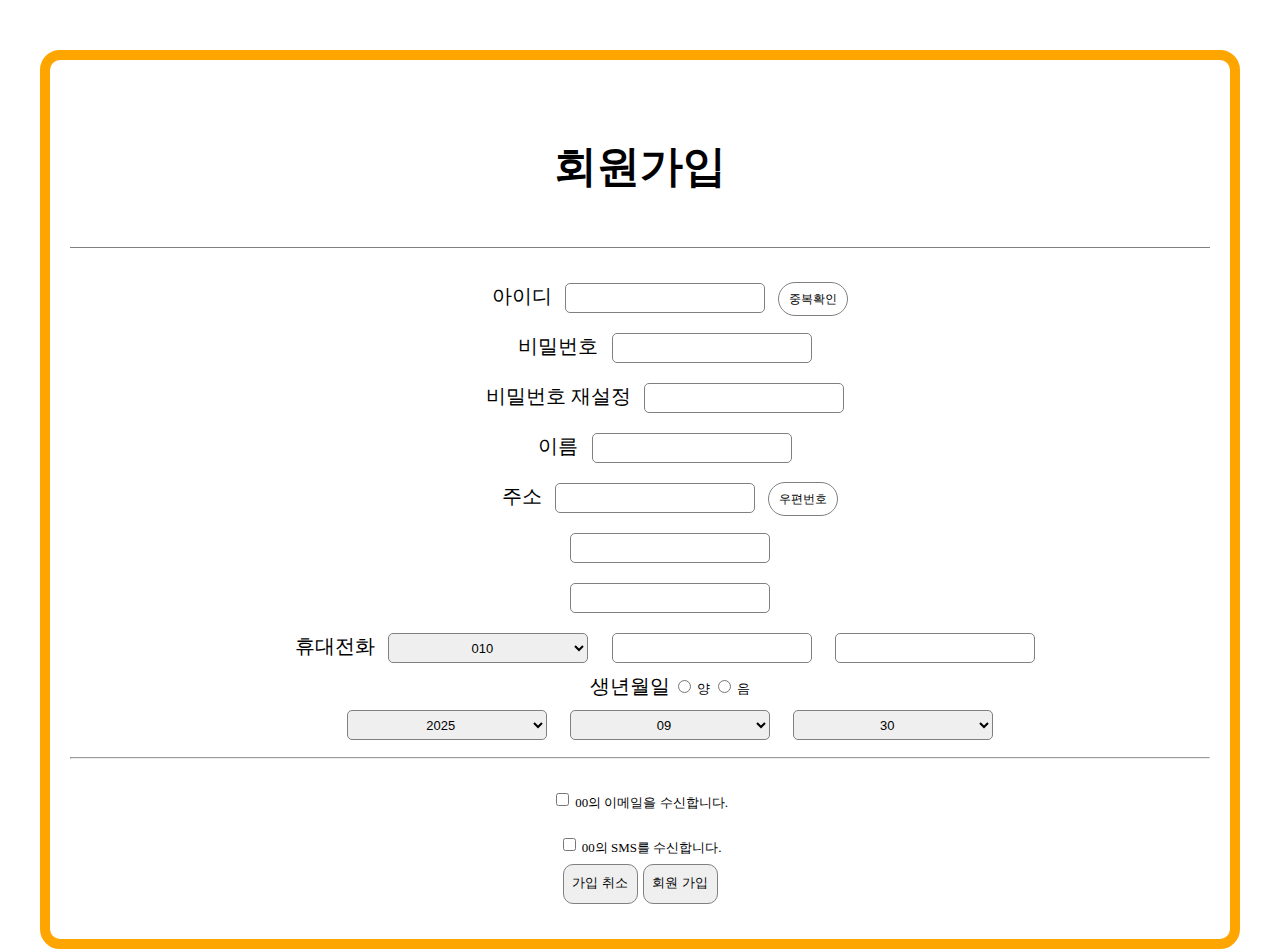
<file: HEALTHME-main/pages/login/join.html>
<!DOCTYPE html>
<html lang="ko">
<head>
    <meta charset="UTF-8">
    <meta name="viewport" content="width=device-width, initial-scale=1.0">
    <title>회원가입창</title>
    <link rel="stylesheet" href="../../static/css/login/join.css">
</head>
<body>
    <form action="/test.jsp" method="get">
        
        <content>
        <div class="row title">
            <!-- title -->
            <h4>회원가입</h4>
        </div>
        <div class="row line">
        </div>
        <div id="content1">
        <div class="row">
            <label for="">아이디</label>
            <input type="text" name="userid">
            <a href="javascript:void(0)">중복확인</a>
        </div>
        <div class="row">
            <label for="">비밀번호</label>
            <input 
            type="text" 
            pattern="^(?=.*[a-zA-Z])(?=.*[0-9]).{8,25}$" 
            name="password" 
            oninvalid="this.setCustomValidity('8자이상 25자 이하 영문소문자 혹은 대문자, 숫자를 1개이상 포함하셔야됩니다.')"
            required>
        </div>
        <div class="row">
            <label for="">비밀번호 재설정</label>
            <input type="password" name="re-password" readonly>
        </div>
        <div class="row">
            <label for="">이름</label>
            <input type="text" name="username">
        </div>
        <div class="row">
            <label for="">주소</label>
            <input type="text" name="zipcode">
            <a href="javascript:void(0)">우편번호</a>
        </div>
        <div class="row">
            <label for=""></label>
            <input type="text" name="addr1">
        </div>
        <div class="row">
            <label for=""></label>
            <input type="text" name="addr2">
        </div>
        <div class="row">
            <label for="">휴대전화</label>
            <select name="phone1">
                <option value="010">010</option>
                <option value="011">011</option>
            </select>
            <input type="text" pattern="[0-9]{3,4}">
            <input type="text" pattern="[0-9]{4,4}">
        </div>
        
        <div class="row">
            <label for="">생년월일</label>
            <input type="radio" name="cal" value="1"> 양
            <input type="radio" name="cal" value="0"> 음
        </div>
        <div class="row">
            <select>
                <option value="">2025</option>
                <option value="">2000</option>
            </select>
            <select>
                <option value="">09</option>
            </select>
            <select>
                <option value="">30</option>
            </select>
        </div>
    </div>
        <hr />
        <div class="row agreement">
            <input type="checkbox" name="email-recv">
            <label for="">00의 이메일을 수신합니다.</label>
        </div>
        <div class="row agreement">
            <input type="checkbox" name="sns-recv">
            <label for="">00의 SMS를 수신합니다.</label>
        </div>
        <div class="row btn-group">
            <input type="submit" value="가입 취소">
            <button>회원 가입</button>
        </div>
    </content>
    </form>
</body>
</html>
</file>
<file: HEALTHME-main/static/css/login/join.css>
/* common 설정 */
* {
    font-size: 0.9rem;
    box-sizing: border-box;
    height: 100%;
}
content{
    text-align: center;
    
}

#content1{
    width: 1200px;
}
content > #content1> .row> a {
    text-decoration: none;
    color: black;
    border: 1px solid gray;
    height: 100%;
    padding: 10px;
    line-height: 30px;
    text-align: center;
    border-radius: 30px;
    width: 100%;
    max-width: 80px;
    font-size: .8rem;
}

body {
    margin: 0;
    padding: 0;
}

form {
    width: 1200px;
    height: auto;
    border: 10px solid orange;
    margin: 50px auto;
    border-radius: 20px;
    padding : 20px;
}

form> content > .row {
    margin: 30px;
    gap: 5px;
    height: 10px;
}

form> content > #content1 > .row >label {
    height: 100%;
    font-size: 20px;
}

form> content> #content1 >.row>input[type="text"],
form> content> #content1 > .row>input[type="password"],
form> content> #content1 > .row>select {
    width: 200px;
    height: 30px;
    text-align: center;
    align-items: center;
    outline: none;
    border-radius: 5px;
    border: 1px solid gray;
    margin: 10px;
}


form>content>.row.title > h4 {
    text-align: center;
    font-size: 3rem;
}


form> content>.row.line {
    border: 0;
    height: 1px;
    background-color: gray;
    margin: 100px 0;
    margin-bottom: 25px;
}

form> content> .row.agreement {
    height: 15px;
}

form> content> .row.agreement>label {
    height: 100%;
    line-height: 12px;
}

form> content> .row.btn-group {
    display: flex;
    justify-content: center;
    align-items: center;
}

form> content> .row.btn-group>button,
form> content> .row.btn-group>input[type="submit"] {
    width: 75px;
    height: 40px;
    border-radius: 10px;
    border: 1px solid gray;
    outline: none;
    cursor: pointer;
}
</file>
